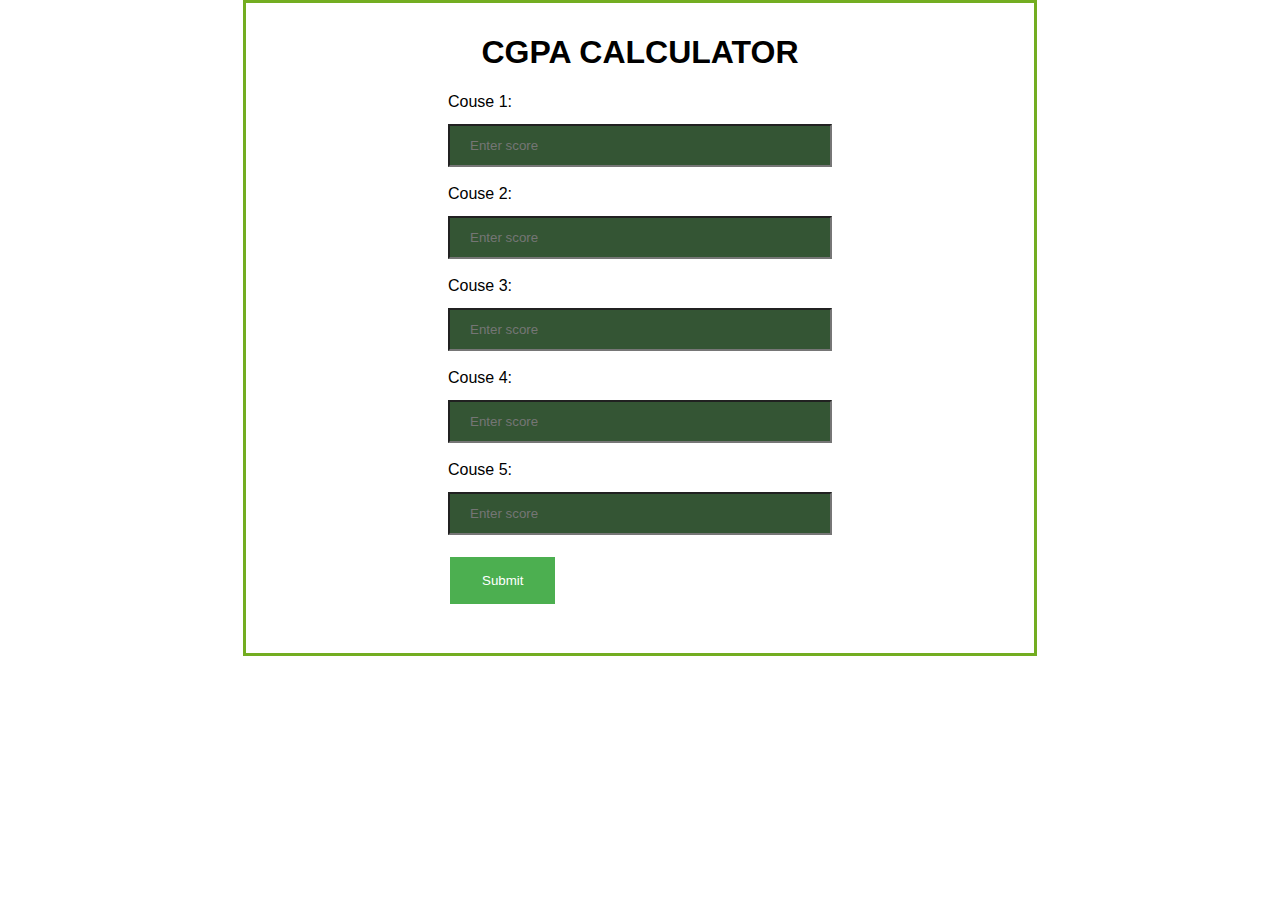
<file: CGPACALCULATOR/index.html>
<!DOCTYPE html>
<html lang="en">
<head>
    <meta charset="UTF-8">
    <meta name="viewport" content="width=device-width, initial-scale=1.0">
    <title>CGPA CALCULATOR</title>
</head>
<body>
    <!DOCTYPE html>
<html lang="en">
<head>
    <meta charset="UTF-8">
    <meta name="viewport" content="width=device-width, initial-scale=1.0">
    <link rel="stylesheet" href="index.css">
    <title>GPA Calculator app</title>
</head>
<body>
    <h1>CGPA CALCULATOR</h1>
    <form id="cgpa-form">
        <div class="course-field" for="course1">
            <label for="course1">Couse 1:</label>
            <input type="number" id="course1" name="course1" placeholder="Enter score">
        </div>
        <div class="course-field" for="course2">
            <label for="course2">Couse 2:</label>
            <input type="number" id="course2" name="course2" placeholder="Enter score">
        </div>
        <div class="course-field" for="course3">
            <label for="course3">Couse 3:</label>
            <input type="number" id="course3" name="course3" placeholder="Enter score">
        </div>
        <div class="course-field" for="course4">
            <label for="course4">Couse 4:</label>
            <input type="number" id="course4" name="course4" placeholder="Enter score">
        </div>
        <div class="course-field" for="course5">
            <label for="course5">Couse 5:</label>
            <input type="number" id="course5" name="course5" placeholder="Enter score">
        </div>
        <button type="button" id="calculate-btn">Submit</button>
    </form>

    <!-- <textarea name="textContent" id="cgpa-result" cols="10" rows="5">Results</textarea> -->
    <div id="pop" >
        <span id="close-pop">X</span>
        <p id="cgpa-result"></p>
    </div>
    <script src="script.js"></script>
</body>
</html>
</body>
</html>
</file>
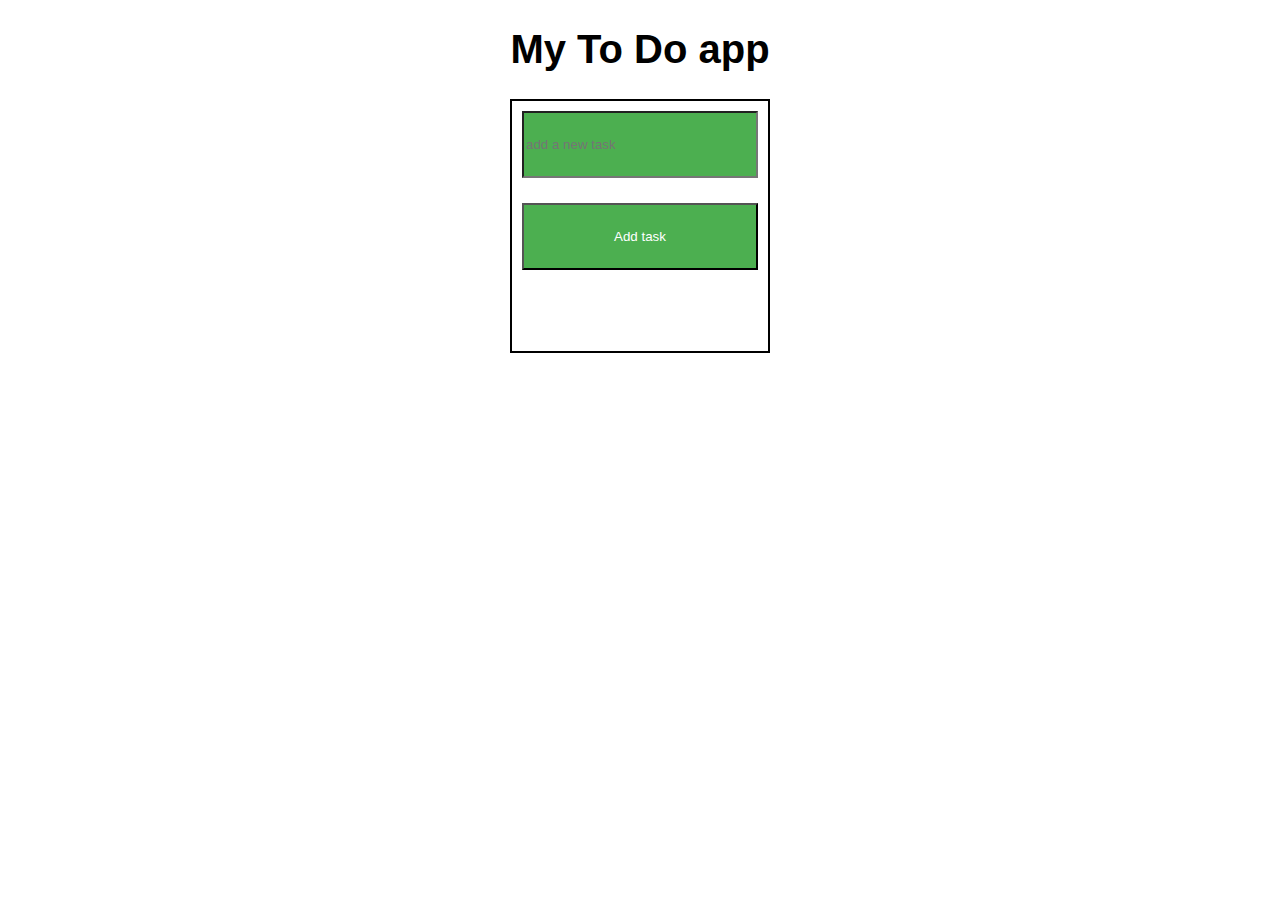
<file: TODOAPP/index.html>
<!DOCTYPE html>
<html lang="en">
<head>
    <meta charset="UTF-8">
    <meta name="viewport" content="width=device-width, initial-scale=1.0">
    <link rel="stylesheet" href="index.css">
    <title>Document</title>
</head>
<body>
    <h1>My To Do app</h1>
    <div class="main">
        <input type="text" id="new-task" placeholder="add a new task">
        <button id="add-task" onclick="addTask()">Add task</button>
        <ul id="tasks"></ul>

    </div>
    

    <script src="script.js"></script>
</body>
</html>
</file>
<file: CGPACALCULATOR/index.css>
body{
    font-family: sans-serif;
    margin: auto;
    min-height: 50vh;
    width: 60%;
    border: 3px solid #73AD21;
    padding: 10px;
    
}
h1{
   
    text-align: center;
}
form{
    position: relative;
    width: 50%;
    margin: auto;
    /* left: 10px; */
    height: 550px;
    box-sizing: border-box;
    border-spacing: 20px;
}
input[type=number] {
    width: 100%;
    padding: 12px 20px;
    margin: 8px 0;
    box-sizing: border-box;
    background-color: #345534;
    color: white;
}
input[type=number]:focus {
    background-color: rgb(42, 48, 49);
}
button[type=button] {
    background-color: #4CAF50;
    border: none;
    color: white;
    padding: 16px 32px;
    text-decoration: none;
    margin: 4px 2px;
    cursor: pointer;
}
.course-field{
    margin-bottom: 10px;
}
label{
    display: block;
    margin-bottom: 5px;
}
#cgpa-result{
    font-weight: bold;
    margin-top: 20px;
    color: white;
}
#close-pop{
    font-size: larger;
    font-family: Arial, Helvetica, sans-serif;
    border: 1px solid white;
    cursor: pointer;
    color: whitesmoke;
}

#pop {
    position: absolute;
    width: 50%;
    height: 50%;
    background-color: rgba(0, 0, 0, 0.911);
    bottom: 40%;
    left: 25%;
    display: none;
}
</file>
<file: TODOAPP/index.css>
body{
    max-width: 7000px;
    margin: auto;
    padding: 0;
    font-family: Arial, Helvetica, sans-serif;
}
h1{
    text-align: center;
    font-size: 40px;
}
.main{
    margin: auto;
    width: 20%;
    height: 250px;
    border: 2px solid black;
    display: grid;
    gap: 5px;
}
input, button{
    margin: 10px;
    background-color: #4caf50;
    color: white;
    cursor: pointer;
}
#tasks{
    list-style: none;
    margin: 10px;

}
#task li{
    margin: 10px;
    border: 1px solid #111010;
    display: flex;
    justify-content: space-between;
    align-items: center;
}
</file>
